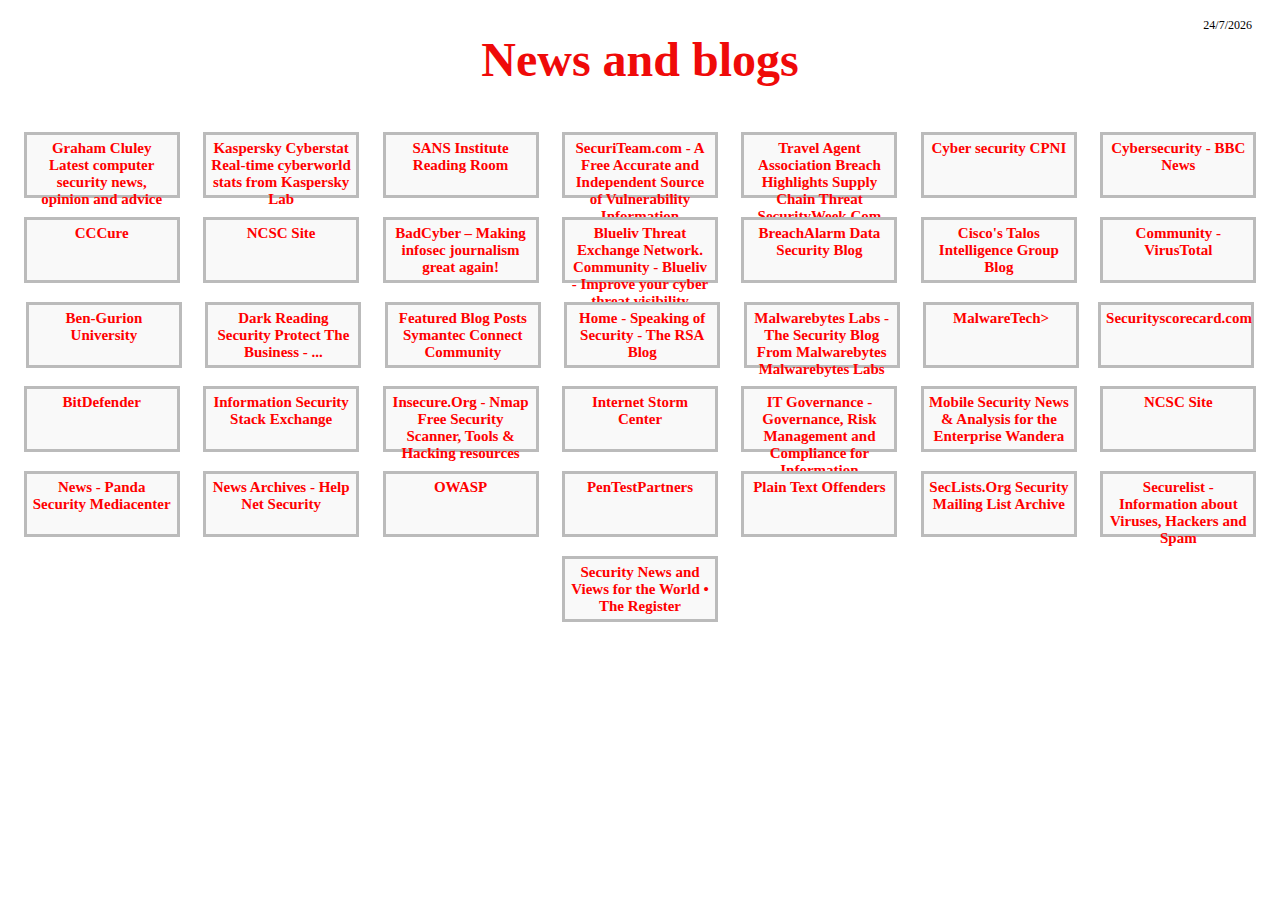
<file: NewsBlogs.html>
<!doctype html>

<html>

<!--Format and inital template from MT-->
<!-- Updated 10/01/2019 JC bookmark list -->	

<head>

<title>
 News and Blogs 
</title>
<link rel="STYLESHEET" href="Style.css" type="text/css">	
</head>





	
	
<h1>News and blogs</h1>

	<h3>
	<A HREF="https://www.grahamcluley.com/"target="_blank" class="buttonA button1">Graham Cluley  Latest computer security news, opinion and advice</A>
	<A HREF="https://cyberstat.kaspersky.com/"target="_blank" class="buttonA button1">Kaspersky Cyberstat  Real-time cyberworld stats from Kaspersky Lab</A>
	<A HREF="https://www.sans.org/reading-room"target="_blank" class="buttonA button1">SANS Institute Reading Room</A>
	<A HREF="http://www.securiteam.com/"target="_blank" class="buttonA button1">SecuriTeam.com - A Free Accurate and Independent Source of Vulnerability Information</A>
	<A HREF="http://www.securityweek.com/travel-agent-association-breach-highlights-supply-chain-threat"target="_blank" class="buttonA button1">Travel Agent Association Breach Highlights Supply Chain Threat  SecurityWeek.Com</A>
	<A HREF="http://www.cpni.gov.uk/advice/cyber/"target="_blank" class="buttonA button1">Cyber security CPNI</A>
	<A HREF="http://www.bbc.co.uk/news/technology-28549494"target="_blank" class="buttonA button1">Cybersecurity - BBC News</A>
	<A HREF="https://cccure.training/join.php"target="_blank" class="buttonA button1">CCCure</A>
	<A HREF="https://www.ncsc.gov.uk/index/report"target="_blank" class="buttonA button1">NCSC Site</A>
	<A HREF="https://badcyber.com/"target="_blank" class="buttonA button1">BadCyber – Making infosec journalism great again!</A>
	<A HREF="https://www.blueliv.com/community/"target="_blank" class="buttonA button1">Blueliv Threat Exchange Network. Community - Blueliv - Improve your cyber threat visibility</A>
	<A HREF="https://blog.breachalarm.com/"target="_blank" class="buttonA button1">BreachAlarm Data Security Blog</A>
	<A HREF="http://blog.talosintelligence.com/"target="_blank" class="buttonA button1">Cisco&#39;s Talos Intelligence Group Blog</A>
	<A HREF="https://virustotal.com/en/community/"target="_blank" class="buttonA button1">Community - VirusTotal</A>
	<A HREF="http://cyber.bgu.ac.il/"target="_blank" class="buttonA button1">Ben-Gurion University</A>
	<A HREF="http://www.darkreading.com/"target="_blank" class="buttonA button1">Dark Reading  Security  Protect The Business - ...</A>
	<A HREF="https://www.symantec.com/connect/blogs"target="_blank" class="buttonA button1">Featured Blog Posts  Symantec Connect Community</A>
	<A HREF="https://blogs.rsa.com/"target="_blank" class="buttonA button1">Home - Speaking of Security - The RSA Blog</A>
	<A HREF="https://blog.malwarebytes.com/"target="_blank" class="buttonA button1">Malwarebytes Labs - The Security Blog From Malwarebytes  Malwarebytes Labs</A>
	<A HREF="https://www.malwaretech.com"target="_blank" class="buttonA button1">MalwareTech>
	<A HREF="http://blog.securityscorecard.com/"target="_blank" class="buttonA button1">Securityscorecard.com</A>
	<A HREF="https://hotforsecurity.bitdefender.com/"target="_blank" class="buttonA button1">BitDefender</A>
	<A HREF="https://security.stackexchange.com/"target="_blank" class="buttonA button1">Information Security Stack Exchange</A>
	<A HREF="http://insecure.org/"target="_blank" class="buttonA button1">Insecure.Org - Nmap Free Security Scanner, Tools &amp; Hacking resources</A>
	<A HREF="https://isc.sans.edu/newssummary.html"target="_blank" class="buttonA button1">Internet Storm Center</A>
	<A HREF="https://www.itgovernance.co.uk/"target="_blank" class="buttonA button1">IT Governance - Governance, Risk Management and Compliance for Information Technology</A>
	<A HREF="https://www.wandera.com/blog/"target="_blank" class="buttonA button1">Mobile Security News &amp; Analysis for the Enterprise  Wandera</A>
	<A HREF="https://www.ncsc.gov.uk/"target="_blank" class="buttonA button1">NCSC Site</A>
	<A HREF="http://www.pandasecurity.com/mediacenter/news/"target="_blank" class="buttonA button1">News - Panda Security Mediacenter</A>
	<A HREF="https://www.helpnetsecurity.com/view/news/"target="_blank" class="buttonA button1">News Archives - Help Net Security</A>
	<A HREF="https://www.owasp.org/index.php/Main_Page"target="_blank" class="buttonA button1">OWASP</A>
	<A HREF="https://www.pentestpartners.com/security-blog/"target="_blank" class="buttonA button1">PenTestPartners</A>
	<A HREF="http://plaintextoffenders.com/"target="_blank" class="buttonA button1">Plain Text Offenders</A>
	<A HREF="http://seclists.org/"target="_blank" class="buttonA button1">SecLists.Org Security Mailing List Archive</A>
	<A HREF="https://securelist.com/"target="_blank" class="buttonA button1">Securelist - Information about Viruses, Hackers and Spam</A>
	<A HREF="https://www.theregister.co.uk/security/"target="_blank" class="buttonA button1">Security News and Views for the World • The Register</A>



</h3>

<div style="position: absolute; top: 0; right: 0; width: 200px; text-align:right;">

	<div style="padding-right:20px;">
<p id="date"></p>
<script>
n =  new Date();
y = n.getFullYear();
m = n.getMonth() + 1;
d = n.getDate();
document.getElementById("date").innerHTML = d + "/" + m + "/" + y;
</script>
	</div>
</div>

 
</html>
</file>
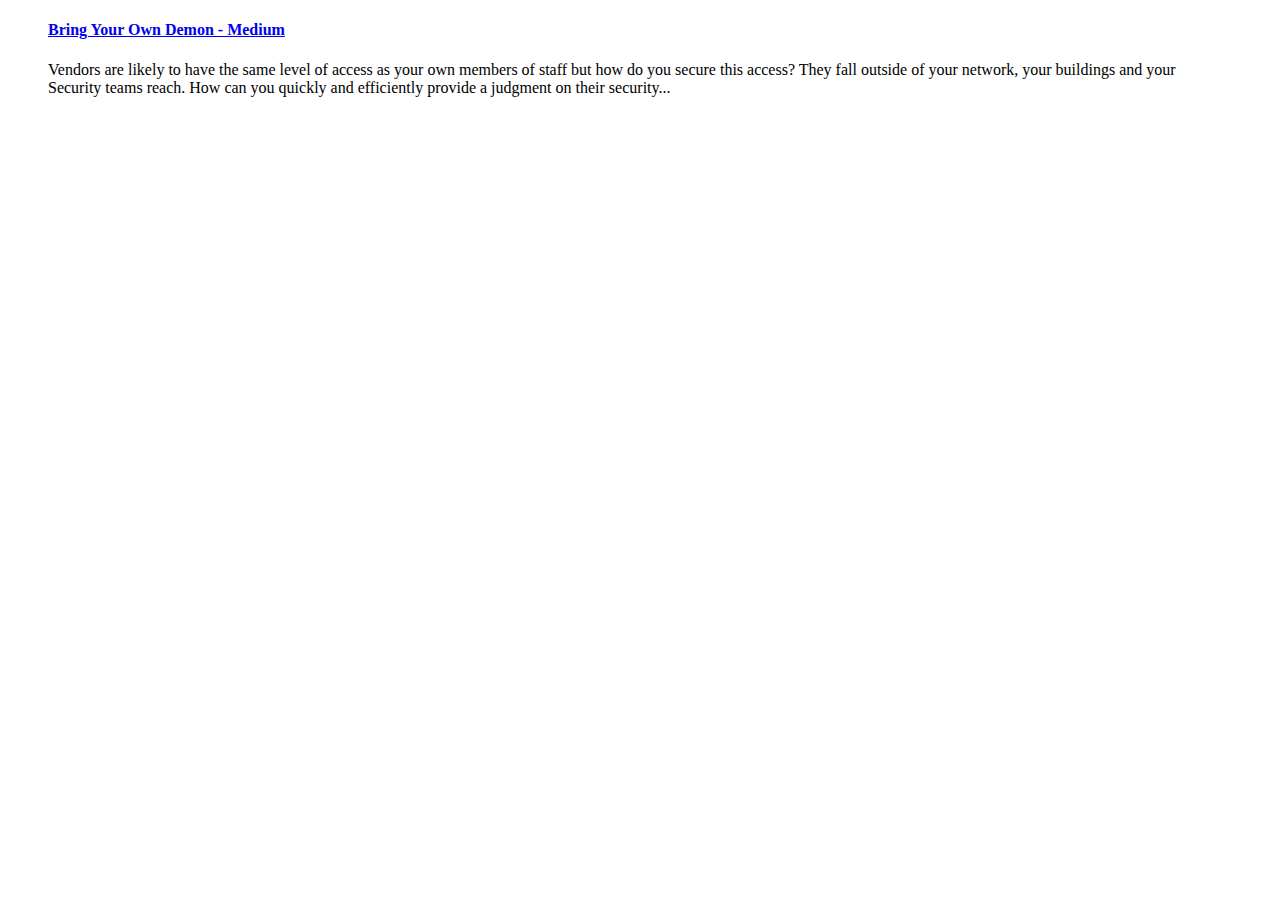
<file: Notes.html>
<!doctype html>
  <Html>
    <Head>
    </Head>
    <body>
      <blockquote class="embedly-card"><h4><a href="https://medium.com/@infosecxual">Bring Your Own Demon - Medium</a></h4><p>Vendors are likely to have the same level of access as your own members of staff but how do you secure this access? They fall outside of your network, your buildings and your Security teams reach. How can you quickly and efficiently provide a judgment on their security...</p></blockquote>
      <script async src="//cdn.embedly.com/widgets/platform.js" charset="UTF-8"></script>
    </body>
  </html>
</file>
<file: Style.css>
/*
*Style sheet
*/

 

 h1 {
color:#EF0A09;
text-align:center;
margin-bottom:35px;
font-size:48px;
font-family:'calibri';
}
 h3 {
color:#EF0A09;
text-align:center;
font-size:18px;
font-family:'calibri';
}
 p {
font-size:12px;
color:black;
padding-right:8px;
padding-top:6px;
font-family:'calibri';
}
a:link {
    color: red;
text-decoration: none;
}
a:visited {
    color: red;
text-decoration: none;
}
a:hover {
    color: maroon;
text-decoration: none;
}
a:active {
     color: red;
text-decoration: none;
}
.buttonA {
    padding: 5px 5px;
    width: 140px;
    height: 50px;
    text-align: center;
    text-decoration: none;
    display: inline-block;
    vertical-align: middle;
    font-size: 15px;
    margin: .75% .75%;
    cursor: pointer;
}

.button1 {
    background-color: #f9f9f9; 
    color: black; 
    border: 3px solid #bbbbbb;

}
   
.button1:hover {
    background-color: #EF0A09;
    color: white;
}

/* Style inputs with type="text", select elements and textareas */
input[type=text], select, textarea {
  width: 100%; /* Full width */
  padding: 12px; /* Some padding */ 
  border: 1px solid #ccc; /* Gray border */
  border-radius: 4px; /* Rounded borders */
  box-sizing: border-box; /* Make sure that padding and width stays in place */
  margin-top: 6px; /* Add a top margin */
  margin-bottom: 16px; /* Bottom margin */
  resize: vertical /* Allow the user to vertically resize the textarea (not horizontally) */
}

/* Style the submit button with a specific background color etc */
input[type=submit] {
  background-color: #4CAF50;
  color: white;
  padding: 12px 20px;
  border: none;
  border-radius: 4px;
  cursor: pointer;
}

/* When moving the mouse over the submit button, add a darker green color */
input[type=submit]:hover {
  background-color: #45a049;
}

/* Add a background color and some padding around the form */
.container {
  border-radius: 5px;
  background-color: #f2f2f2;
  padding: 20px;
}
</file>
